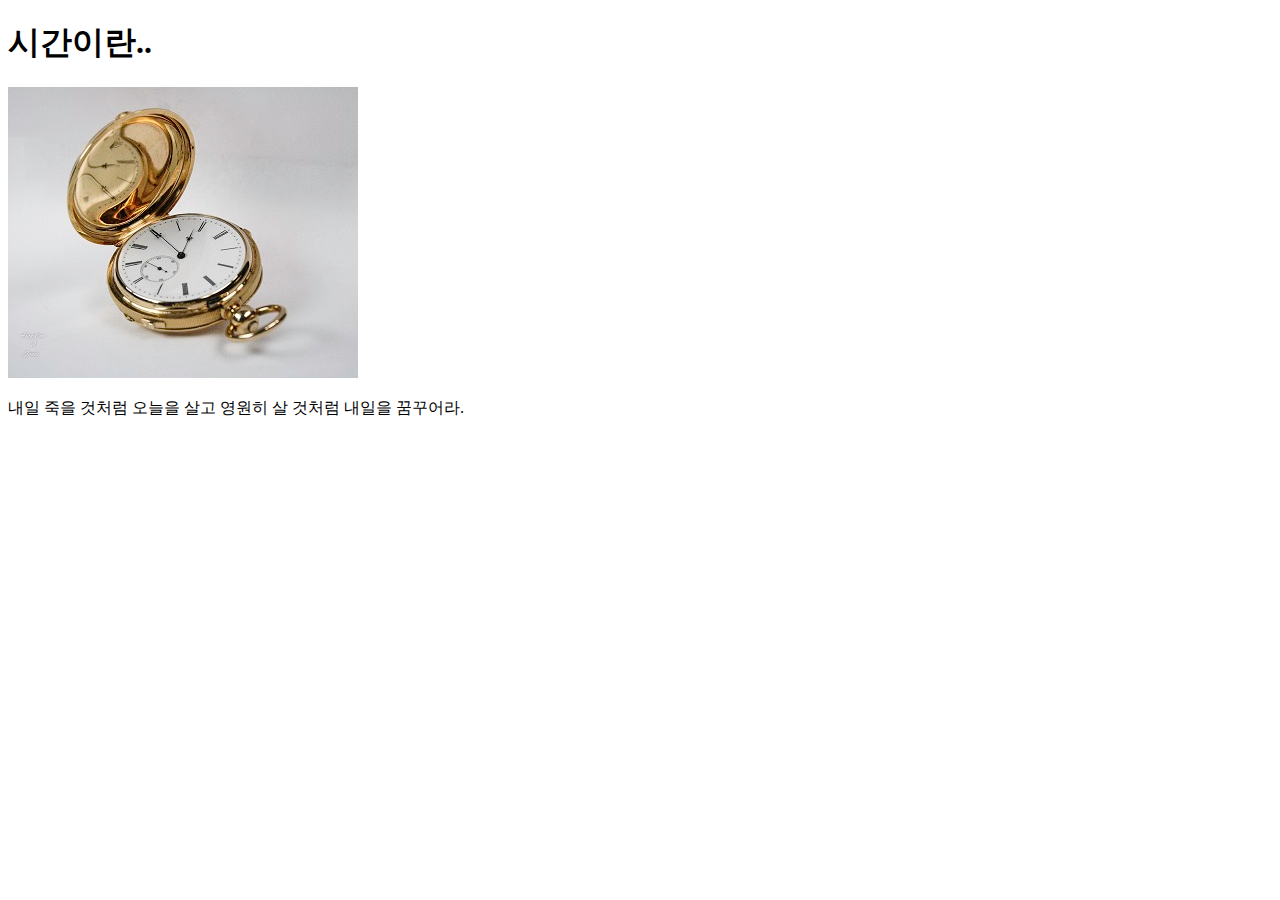
<file: basic.html>
﻿<!doctype html>
<html lang="ko">
    <head>
        <meta charset="utf-8">
        <title>기본 HTML 문서</title>
    </head>
    <body>
        <h1>시간이란..</h1>
        <img src="images/watch.jpg">
        <p>내일 죽을 것처럼 오늘을 살고 영원히 살 것처럼 내일을 꿈꾸어라.</p>
    </body>
</html>
</file>
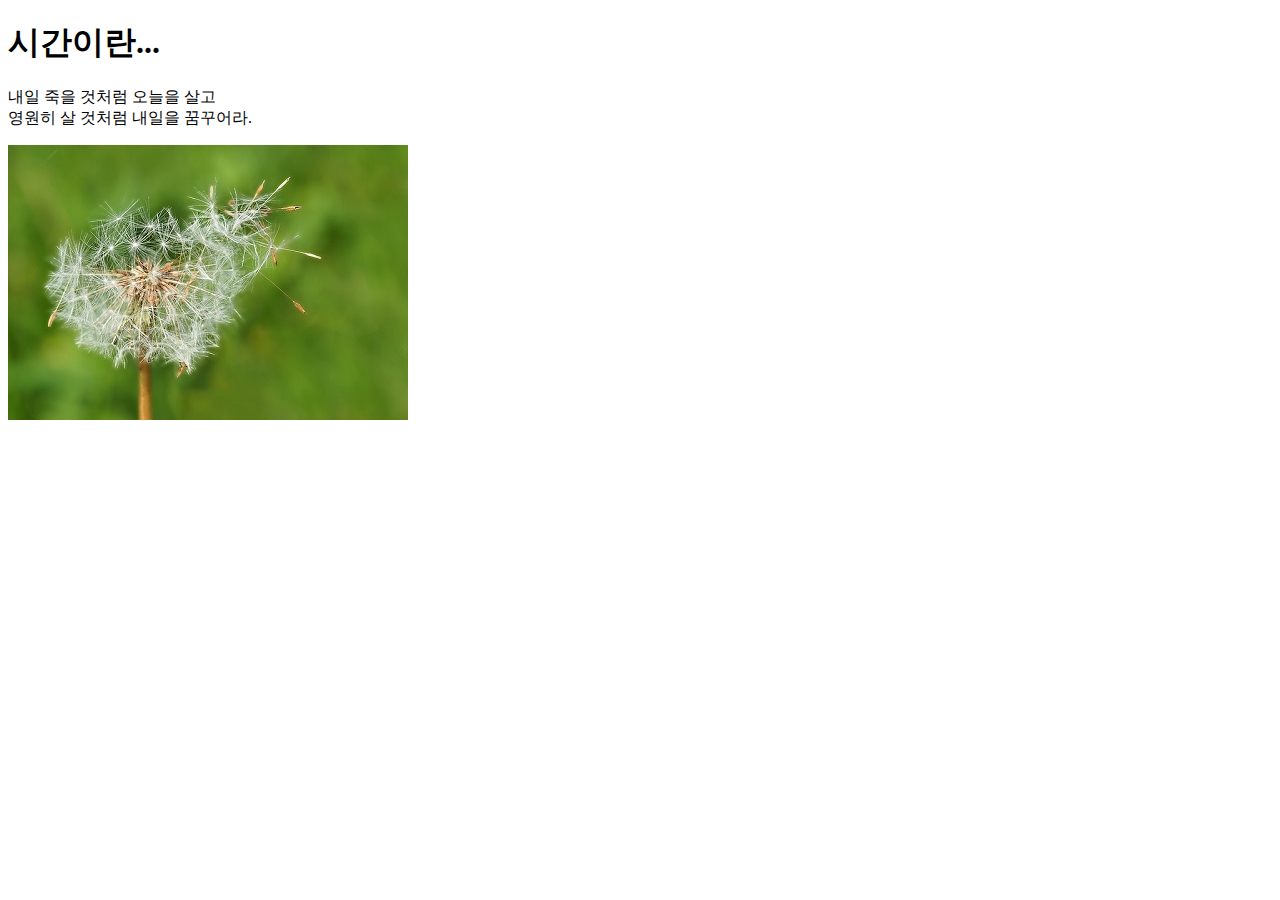
<file: first-result.html>
<!DOCTYPE html>
<html lang="ko">
<head>
    <meta charset="UTF-8">
    <meta name="viewport" content="width=device-width, initial-scale=1.0">
    <meta http-equiv="X-UA-Compatible" content="ie=edge">
    <title>내가 처음 만드는 HTML 문서</title>
</head>
<body>
    <h1>시간이란...</h1>
	<p>내일 죽을 것처럼 오늘을 살고<br>
	영원히 살 것처럼 내일을 꿈꾸어라. </p>
	<img src="images/first.jpg">  
</body>
</html>
</file>
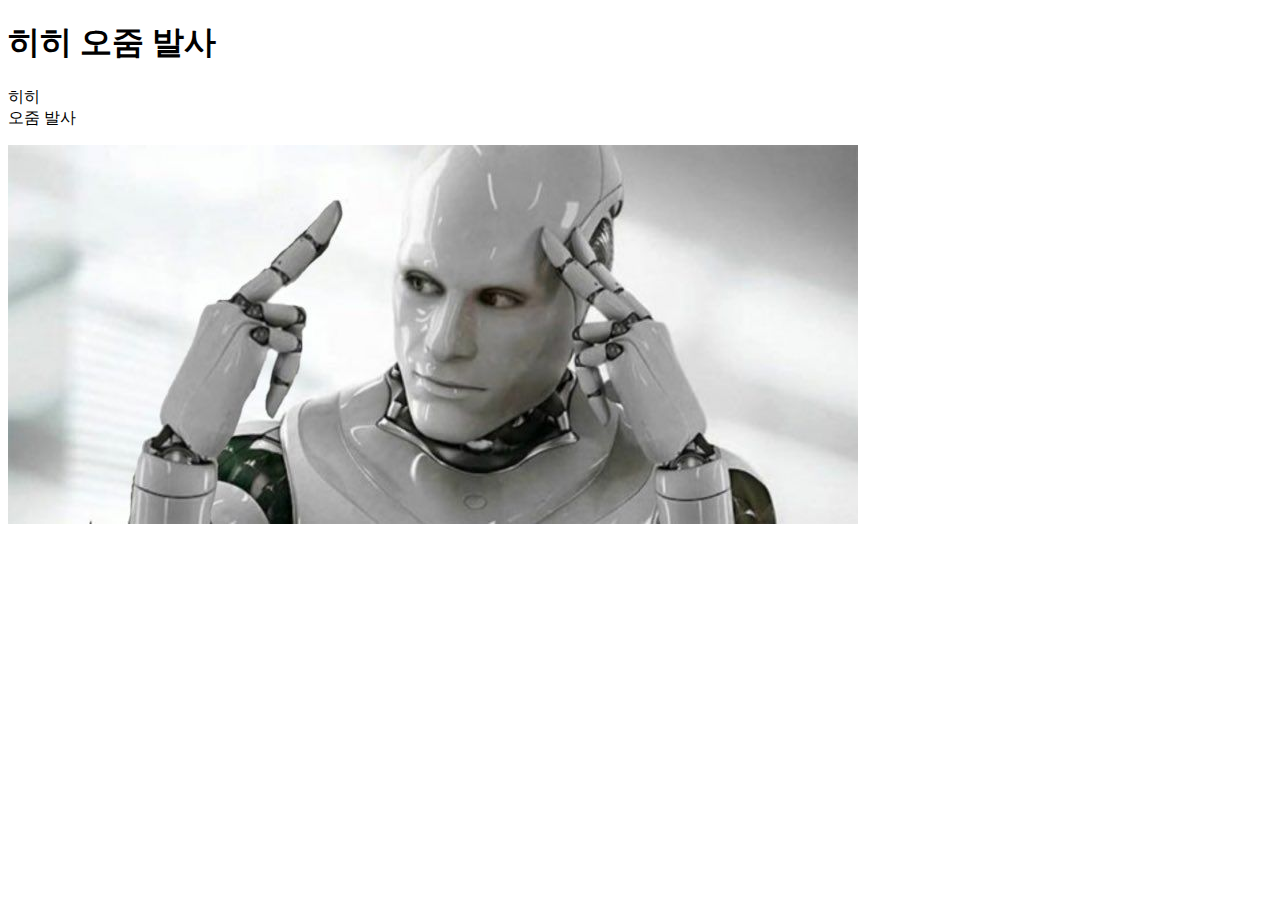
<file: first.html>
<!DOCTYPE html>
<html lang="ko">
<head>
    <meta charset="UTF-8">
    <meta name="viewport" content="width=device-width, initial-scale=1.0">
    <meta http-equiv="X-UA-Compatible" content="IE=edge">
    <title>히히힣</title>
</head>
<body>
    <h1>히히 오줌 발사</h1>
    <p>히히<br>오줌 발사</p>
    <img src="images/fuckyou.jpg" alt="이미지">
</body>
</html>
</file>
